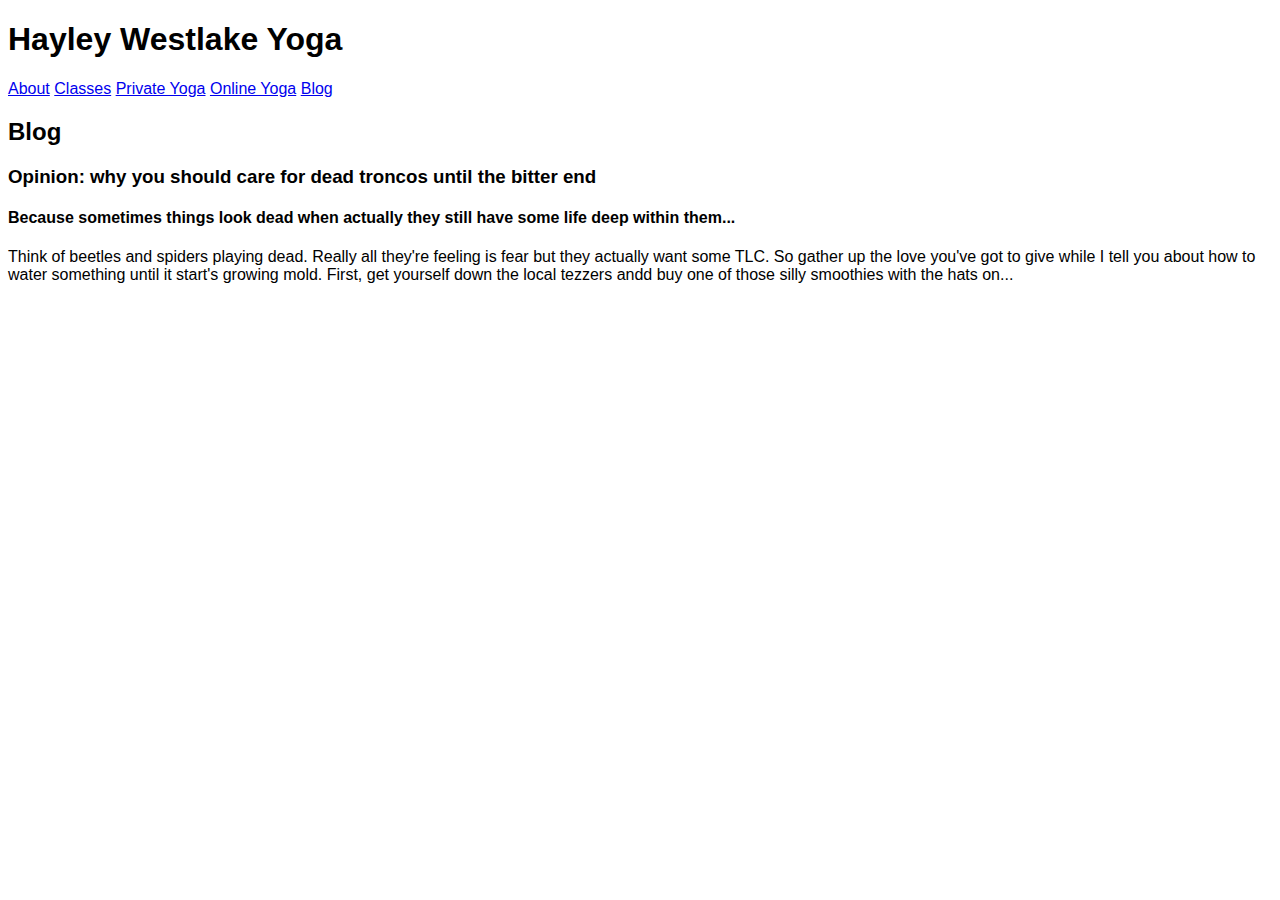
<file: Blog.html>
<!DOCTYPE html>
<html>
<head>
  <link rel="stylesheet" href="style.css" />
</head>
<body>
	<h1>Hayley Westlake Yoga</h1>
  <div id = "Navigation">
    <a href = "About.html">About</a>
    <a href = "Classes.html">Classes</a>
    <a href = "private yoga.html">Private Yoga</a>
    <a href = "online yoga.html">Online Yoga</a>
    <a href = "Blog.html">Blog</a>
  </div>
 <div id = "Blog">
    <h2>Blog</h2>
      <h3>Opinion: why you should care for dead troncos until the bitter end</h3>
        <h4>Because sometimes things look dead when actually they still have some life deep within them...</h4>  
          <p>Think of beetles and spiders playing dead.  Really all they're feeling is fear but they actually want some TLC.  So gather up the love you've got to give while I tell you about how to water something until it start's growing mold.  First, get yourself down the local tezzers andd buy one of those silly smoothies with the hats on...</p>
  </div>
  </body>
</html>
</file>
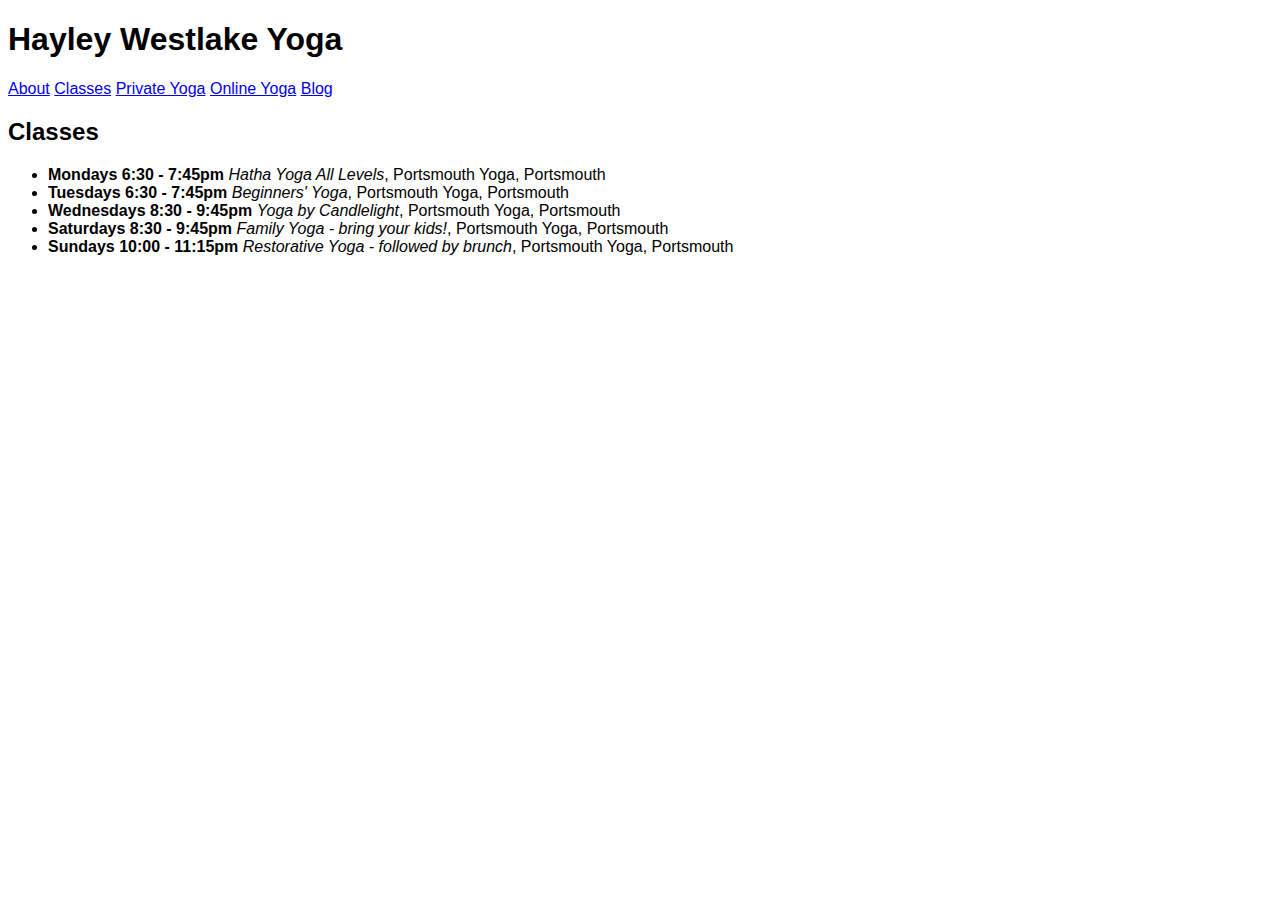
<file: Classes.html>
<!DOCTYPE html>
<html>
<head>
  <link rel="stylesheet" href="style.css" />
</head>
<body>
  <h1>Hayley Westlake Yoga</h1>
  <div id = "Navigation">
    <a href = "About.html">About</a>
    <a href = "Classes.html">Classes</a>
    <a href = "private yoga.html">Private Yoga</a>
    <a href = "online yoga.html">Online Yoga</a>
    <a href = "Blog.html">Blog</a>
  </div>
  <div id = "Class Schedule">
    <h2> Classes </h2>
     <ul>
       <li><strong>Mondays 6:30 - 7:45pm</strong> <em>Hatha Yoga All Levels</em>, Portsmouth Yoga, Portsmouth</li>
       <li><strong>Tuesdays 6:30 - 7:45pm</strong> <em>Beginners' Yoga</em>, Portsmouth Yoga, Portsmouth</li>
       <li><strong>Wednesdays 8:30 - 9:45pm</strong> <em>Yoga by Candlelight</em>, Portsmouth Yoga, Portsmouth</li>
       <li><strong>Saturdays 8:30 - 9:45pm</strong> <em>Family Yoga - bring your kids!</em>, Portsmouth Yoga, Portsmouth</li>
       <li><strong>Sundays 10:00 - 11:15pm</strong> <em>Restorative Yoga - followed by brunch</em>, Portsmouth Yoga, Portsmouth</li>
     </ul>
  </div>
  </body>
</html>
</file>
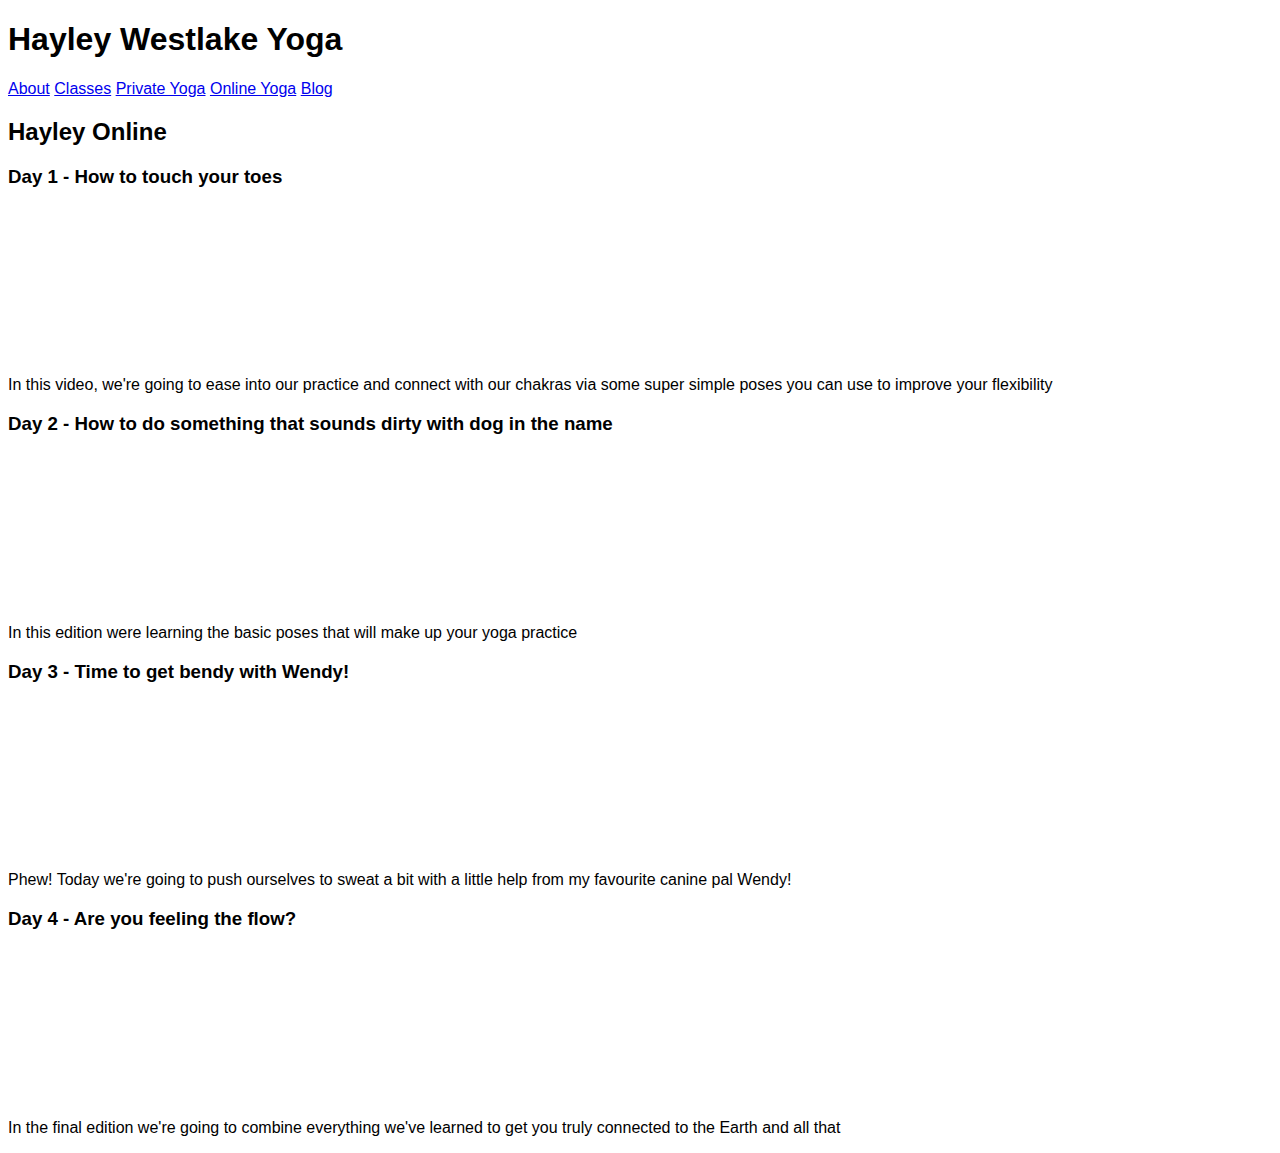
<file: online yoga.html>
<!DOCTYPE html>
<html>
<head>
  <link rel="stylesheet" href="style.css" />
</head>
<body>
  <h1>Hayley Westlake Yoga</h1>
  <div id = "Navigation">
    <a href = "About.html">About</a>
    <a href = "Classes.html">Classes</a>
    <a href = "private yoga.html">Private Yoga</a>
    <a href = "online yoga.html">Online Yoga</a>
    <a href = "Blog.html">Blog</a>
  </div>
<div id = "Online Classes">
    <h2>Hayley Online</h2>
      <h3>Day 1 - How to touch your toes</h3>
        <video> src = "#" width = "320" height = "240" controls>
        Oops! Something went wrong!
        </video>
          <p>In this video, we're going to ease into our practice and connect with our chakras via some super simple poses you can use to improve your flexibility</p>
      <h3>Day 2 - How to do something that sounds dirty with dog in the name</h3>
        <video> src = "#" width = "320" height = "240" controls>
        Oops! Something went wrong!
        </video>
          <p>In this edition were learning the basic poses that will make up your yoga practice<p>
      <h3>Day 3 - Time to get bendy with Wendy!</h3>
        <video> src = "#" width = "320" height = "240" controls>
        Oops! Something went wrong!
        </video>
          <p>Phew! Today we're going to push ourselves to sweat a bit with a little help from my favourite canine pal Wendy!</p>
      <h3>Day 4 - Are you feeling the flow?</h3>
        <video> src = "#" width = "320" height = "240" controls>
        Oops! Something went wrong!
        </video>
          <p>In the final edition we're going to combine everything we've learned to get you truly connected to the Earth and all that</p>
  <div>
</html>
</file>
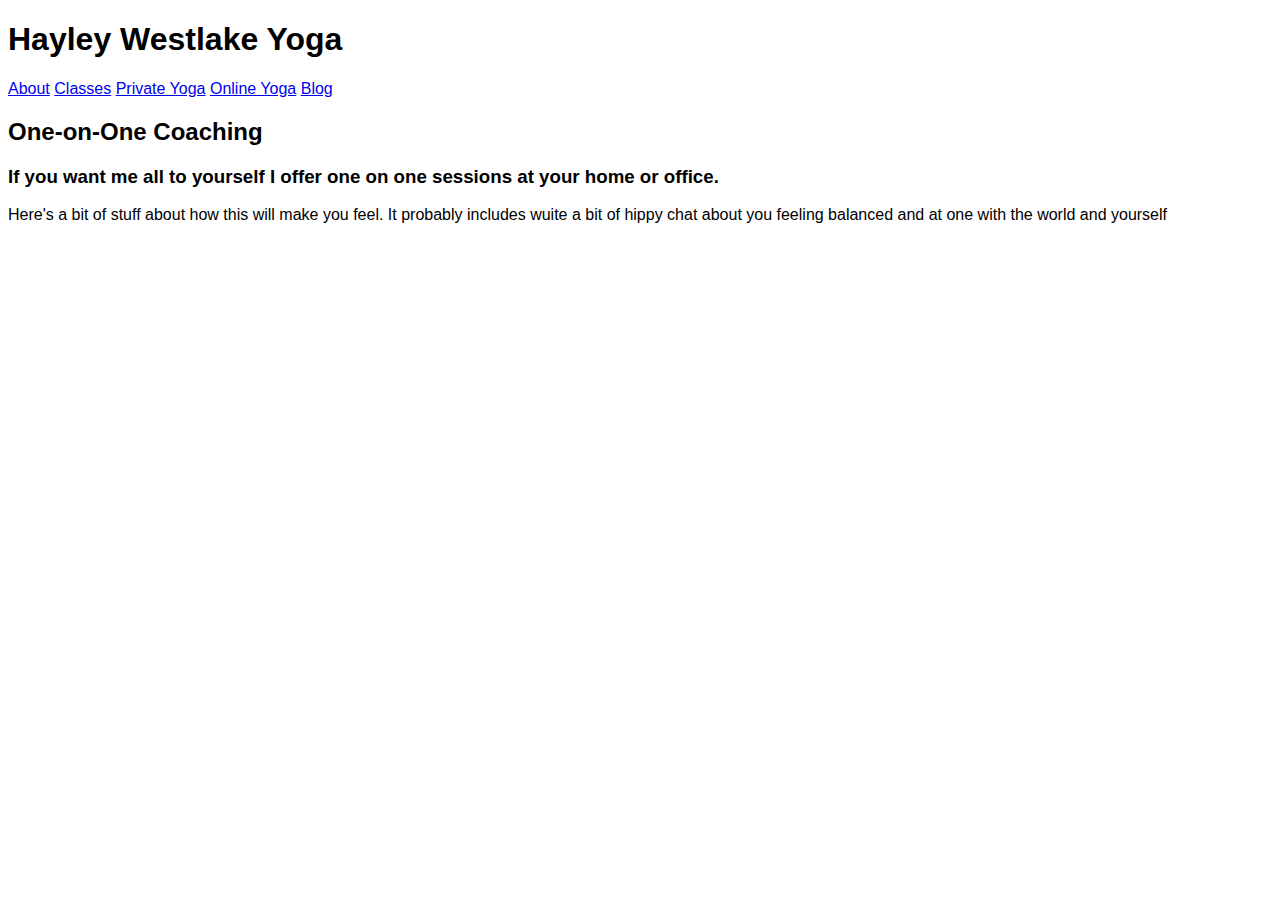
<file: private yoga.html>
<!DOCTYPE html>
<html>
<head>
  <link rel="stylesheet" href="style.css" />
</head>
<body>
	<h1>Hayley Westlake Yoga</h1>
  <div id = "Navigation">
    <a href = "About.html">About</a>
    <a href = "Classes.html">Classes</a>
    <a href = "private yoga.html">Private Yoga</a>
    <a href = "online yoga.html">Online Yoga</a>
    <a href = "Blog.html">Blog</a>
  </div>
  <div id = "Private Yoga">
    <h2>One-on-One Coaching</h2>
      <h3>If you want me all to yourself I offer one on one sessions at your home or office.</h3>  
        <p>Here's a bit of stuff about how this will make you feel.  It probably includes wuite a bit of hippy chat about you feeling balanced and at one with the world and yourself</p>
  </div>
</body>
</html>
</file>
<file: style.css>
﻿body {
  color: black;
  font-family: arial;
}
</file>
